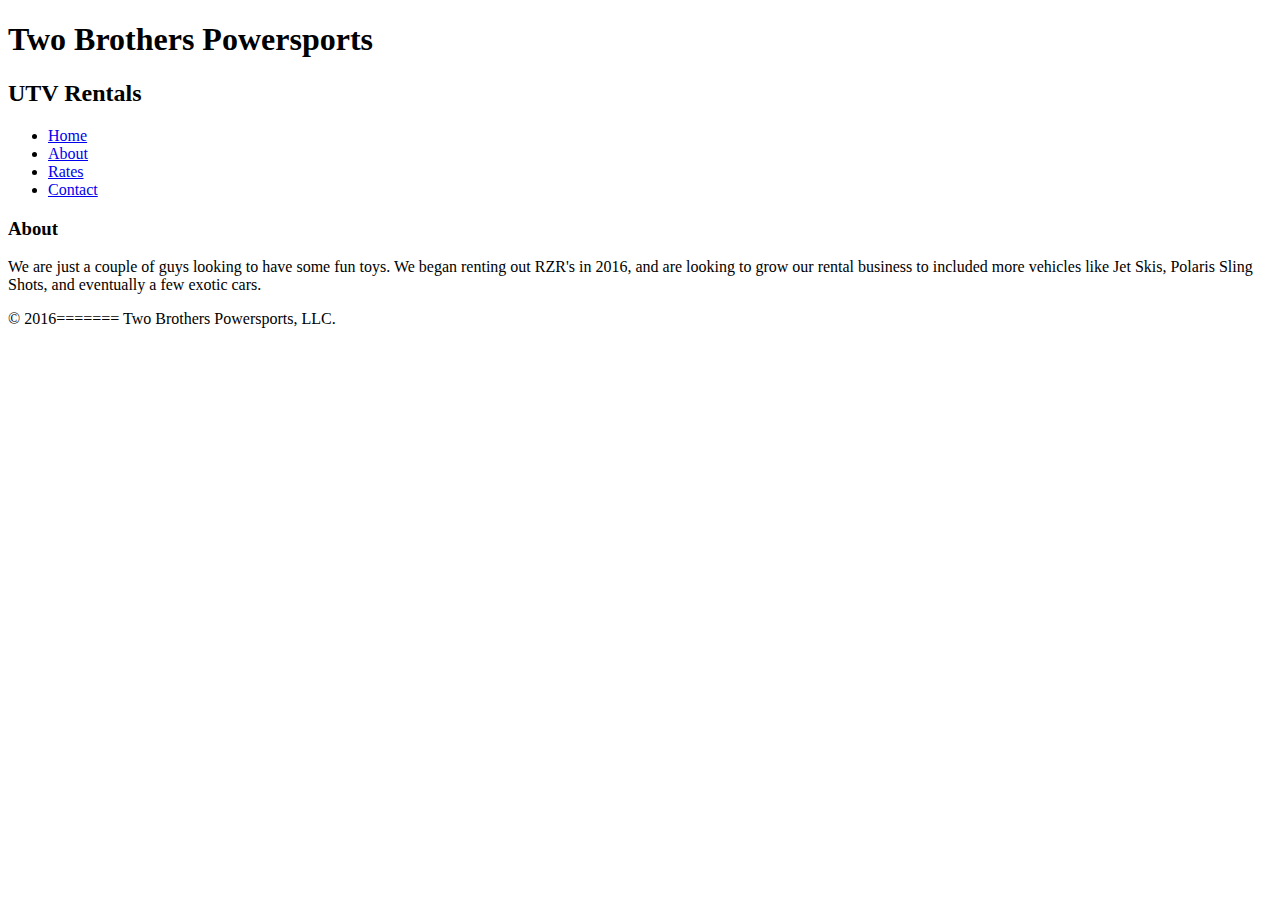
<file: about.html>
<!DOCTYPE html>
<html>
  <head>
    <meta charset="utf-8">
    <title>Two Brothers Powersports | About</title> 
    <link href='https://fonts.googleapis.com/css?family=Rock+Salt|Orbitron:400,900' rel='stylesheet' type='text/css'>
    <link rel="stylesheet" href="D:\CODING\TwoBrothers V.1\main.css">
    <meta name="viewport" content="width=device-width, initial-scale=1.0">
  </head>
  <body>
    <header class="main-header">
        <h1>Two Brothers Powersports</h1>
        <h2>UTV Rentals</h2>
      </a>
      <nav>
          <ul>
              <li><a href="index.html" class="selected">Home</a></li>
              <li><a href="about.html">About</a></li>
			  <!--<li><a href="vehicles.html">Vehicles</a></li>-->
			  <li><a href="rates.html">Rates</a></li>
			  <!--<li><a href="adventures.html">Adventures</a></li>-->
              <li><a href="contact.html">Contact</a></li>
          </ul>
      </nav>
    </header>
      <div>
        <h3>About</h3>
          <p class="about-text">We are just a couple of guys looking to have some fun toys. We began renting out RZR's in 2016, and are looking to grow our rental business to included more vehicles like Jet Skis, Polaris Sling Shots, and eventually a few exotic cars.</p>
      </div>
      <footer>
        <p class="footer">&copy; 2016======= Two Brothers Powersports, LLC.</p>
      </footer>
  </body>
</html>
</file>
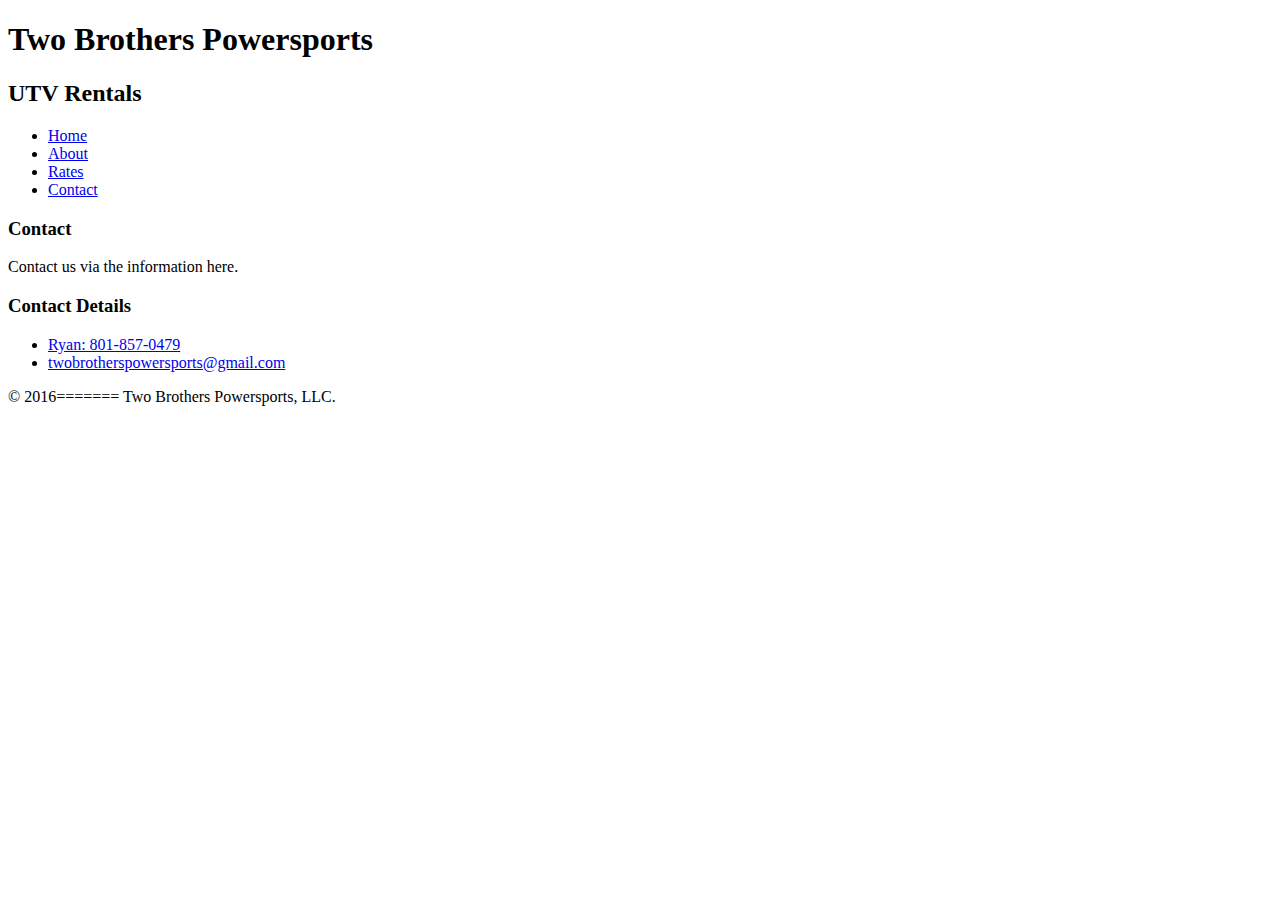
<file: contact.html>
<!DOCTYPE html>
<html>
  <head>
    <meta charset="utf-8">
    <title>Two Brothers Powersports | Contact</title> 
    <link href='https://fonts.googleapis.com/css?family=Rock+Salt|Orbitron:400,900' rel='stylesheet' type='text/css'>
    <link rel="stylesheet" href="D:\CODING\TwoBrothers V.1\main.css">
    <meta name="viewport" content="width=device-width, initial-scale=1.0">
  </head>
  <body>
    <header class="main-header">
        <h1>Two Brothers Powersports</h1>
        <h2>UTV Rentals</h2>
      </a>
      <nav>
          <ul>
              <li><a href="index.html" class="selected">Home</a></li>
              <li><a href="about.html">About</a></li>
			  <!--<li><a href="vehicles.html">Vehicles</a></li>-->
			  <li><a href="rates.html">Rates</a></li>
			  <!--<li><a href="adventures.html">Adventures</a></li>-->
              <li><a href="contact.html">Contact</a></li>
          </ul>
      </nav>
    </header>
	<div>
      <section class="primary">
        <h3 class="h3-r">Contact</h3>
        <p class="contact-info">Contact us via the information here.</p> 
      </section>
      <section class="secondary">
        <h3 class="h3-r">Contact Details</h3>
        <ul class="contact-info">
          <li class="phone"><a href="tel:801-857-0479">Ryan: 801-857-0479</a></li>
          <li class="mail"><a href="mailto:twobrotherspowersports@gmail.com">twobrotherspowersports@gmail.com</a></li>
        </ul>
      </section>
	</div>
      <footer>
        <p class="footer">&copy; 2016======= Two Brothers Powersports, LLC.</p>
      </footer>
  </body>
</html>
</file>
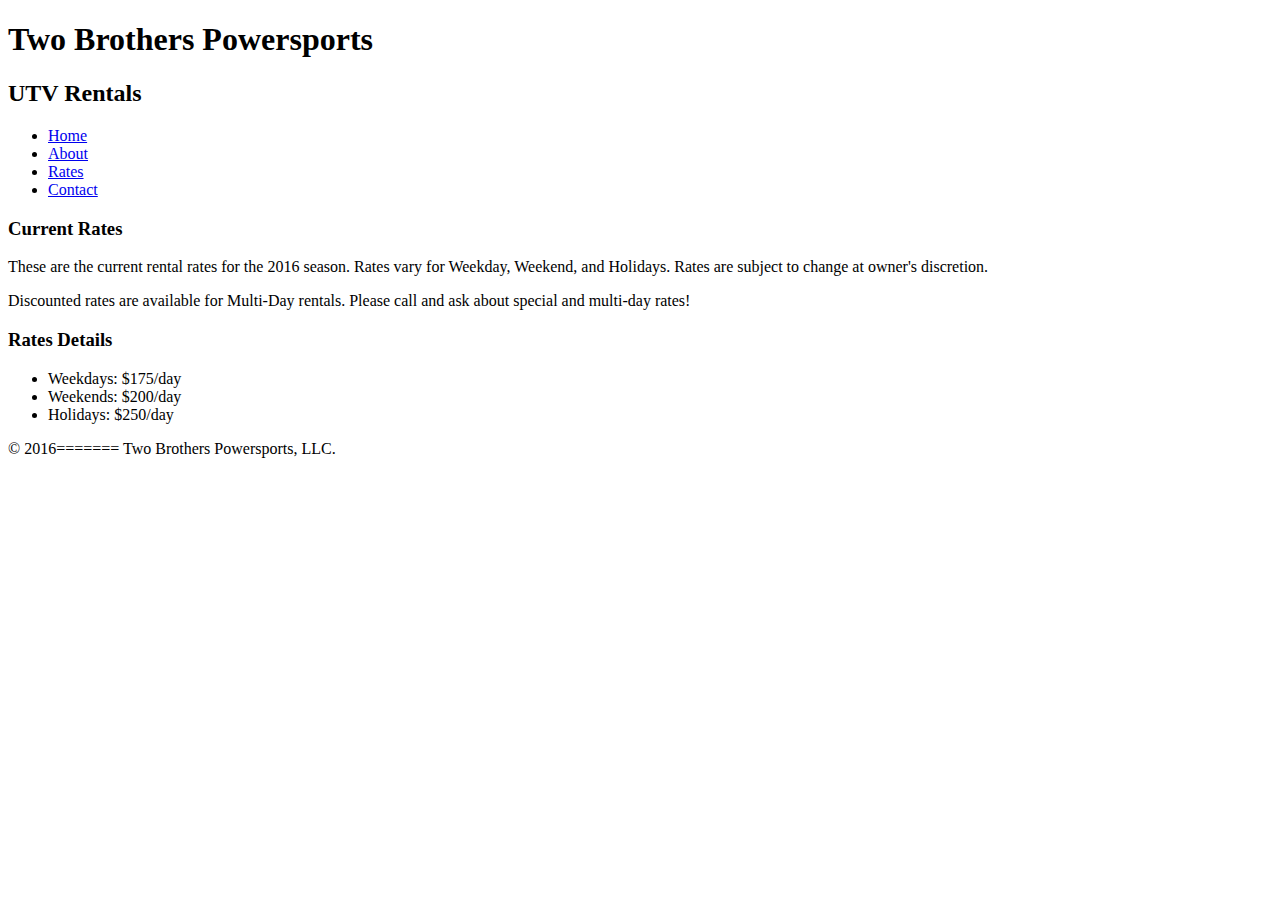
<file: rates.html>
<!DOCTYPE html>
<html>
  <head>
    <meta charset="utf-8">
    <title>Two Brothers Powersports | Rates</title> 
    <link href='https://fonts.googleapis.com/css?family=Rock+Salt|Orbitron:400,900' rel='stylesheet' type='text/css'>
    <link rel="stylesheet" href="D:\CODING\TwoBrothers V.1\main.css">
    <meta name="viewport" content="width=device-width, initial-scale=1.0">
  </head>
  <body>
    <header class="main-header">
        <h1>Two Brothers Powersports</h1>
        <h2>UTV Rentals</h2>
      </a>
      <nav>
          <ul>
              <li><a href="index.html" class="selected">Home</a></li>
              <li><a href="about.html">About</a></li>
			  <!--<li><a href="vehicles.html">Vehicles</a></li>-->
			  <li><a href="rates.html">Rates</a></li>
			  <!--<li><a href="adventures.html">Adventures</a></li>-->
              <li><a href="contact.html">Contact</a></li>
          </ul>
      </nav>
    </header>
	<div>
      <section class="primary">
        <h3 class="h3-r">Current Rates</h3>
			<p class="rates-info">These are the current rental rates for the 2016 season. Rates vary for Weekday, Weekend, and Holidays. Rates are subject to change at owner's discretion.</p>
			<p class="rates-info">Discounted rates are available for Multi-Day rentals. Please call and ask about special and multi-day rates!</p>
      </section>
	  <section class="secondary">
		<h3 class="h3-r">Rates Details</h3>
		<ul class="rates-list">
			<li>Weekdays: $175/day</li>
			<li>Weekends: $200/day</li>
			<li>Holidays: $250/day</li>
	  </section>
	</div>
      <footer>
        <p class="footer">&copy; 2016======= Two Brothers Powersports, LLC.</p>
      </footer>
  </body>
</html>
</file>
